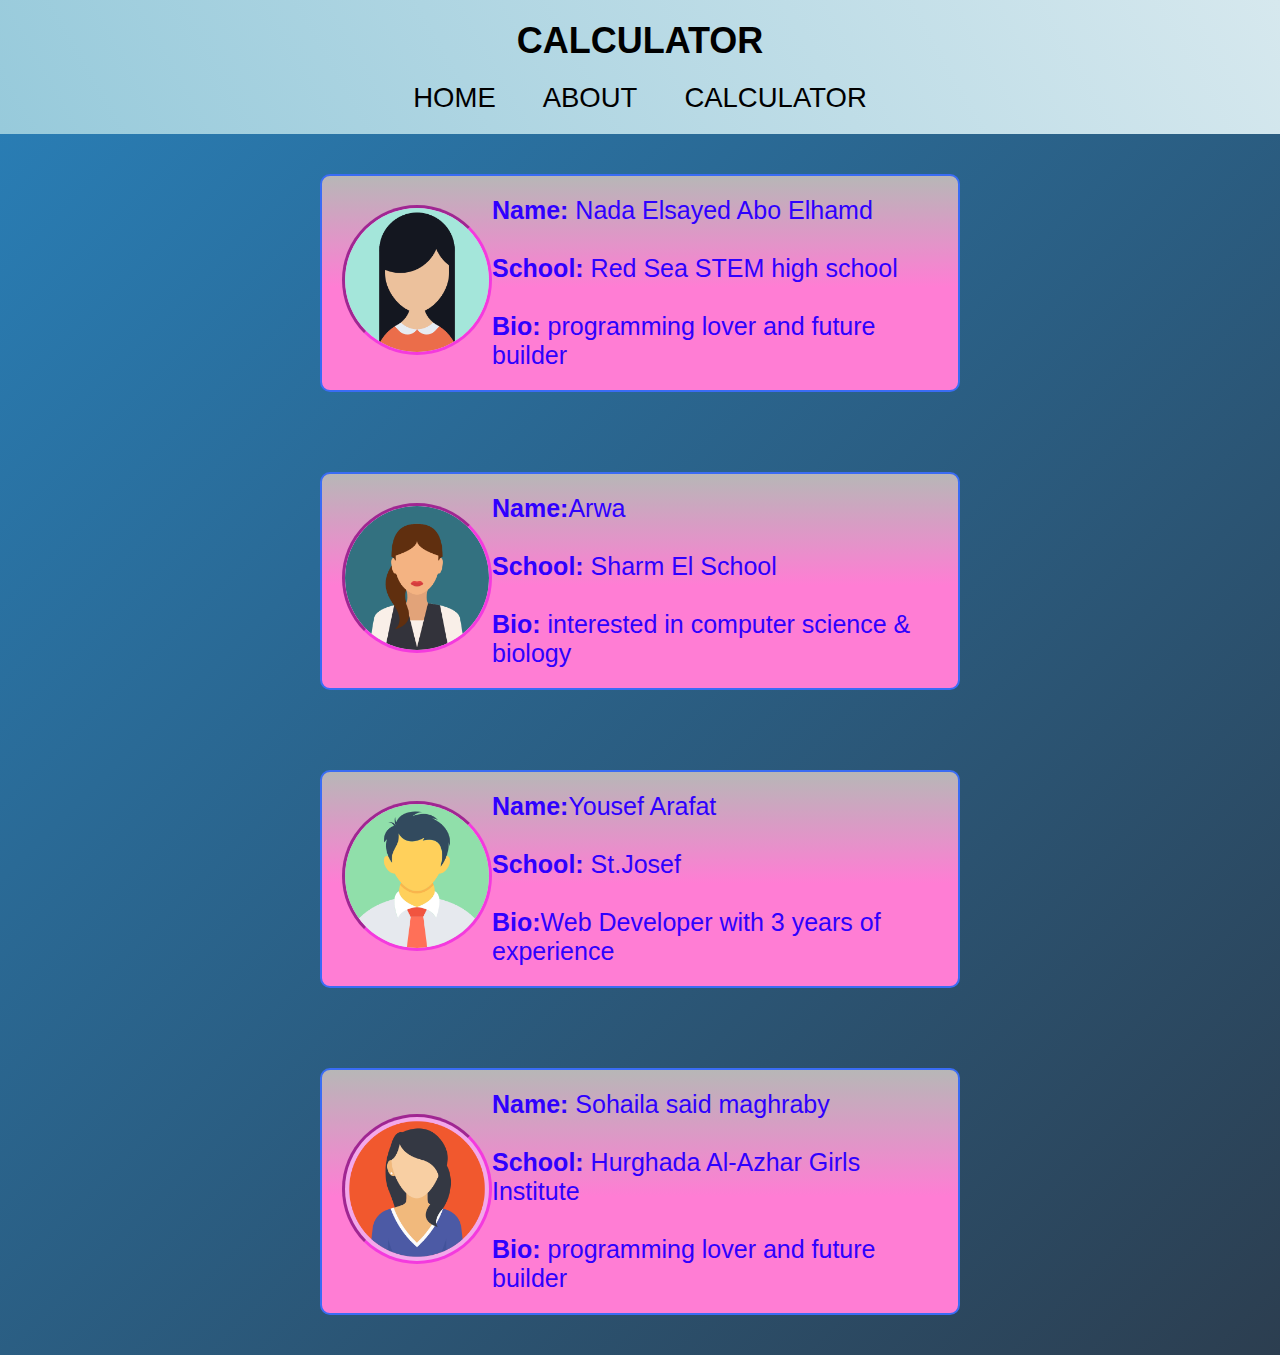
<file: about.html>
<!DOCTYPE html>
<html lang="en">
<head>
    <meta charset="UTF-8">
    <meta name="viewport" content="width=device-width, initial-scale=1.0">
    <title>ِAbout</title>
    <link rel = "stylesheet" href="about.css">
</head>
<body>
    <header>
        <h1>calculator</h1>
        <nav>
            <a href="home.html">Home</a>
            <a href="about.html">about</a>
            <a href="calc.html">calculator</a>
            </ul>
        </nav>
    </header>
    <div class="about-cards">
        <div class="card">
            <div class="avatar">
                <img src="avatar3.png" alt="avatar">
            </div>
            <p class="info">
                <span>Name:</span> Nada Elsayed Abo Elhamd<br><br>
                <span>School:</span> Red Sea STEM high school<br><br>
                <span>Bio:</span> programming lover and future builder<br>
            </p>
        </div>
        <div class="card">
            <div class="avatar">
                <img src="avatar2.png" alt="avatar">
            </div>
            <p class="info">
                <span>Name:</span>Arwa<br><br>
                <span>School:</span> Sharm El School<br><br>
                <span>Bio:</span> interested in computer science & biology<br>
            </p>
        </div>
        <div class="card">
            <div class="avatar">
                <img src="avatar1.png" alt="avatar">
            </div>
            <p class="info">
                <span>Name:</span>Yousef Arafat<br><br>
                <span>School:</span> St.Josef<br><br>
                <span>Bio:</span>Web Developer with 3 years of experience<br>
            </p>
        </div>
        <div class="card">
            <div class="avatar">
                <img src="avatar4.png" alt="avatar">
            </div>
            <p class="info">
                <span>Name:</span> Sohaila said maghraby<br><br>
                <span>School:</span> Hurghada Al-Azhar Girls Institute<br><br>
                <span>Bio:</span> programming lover and future builder<br>
            </p>
        </div>
    </div>

</body>
</html>
</file>
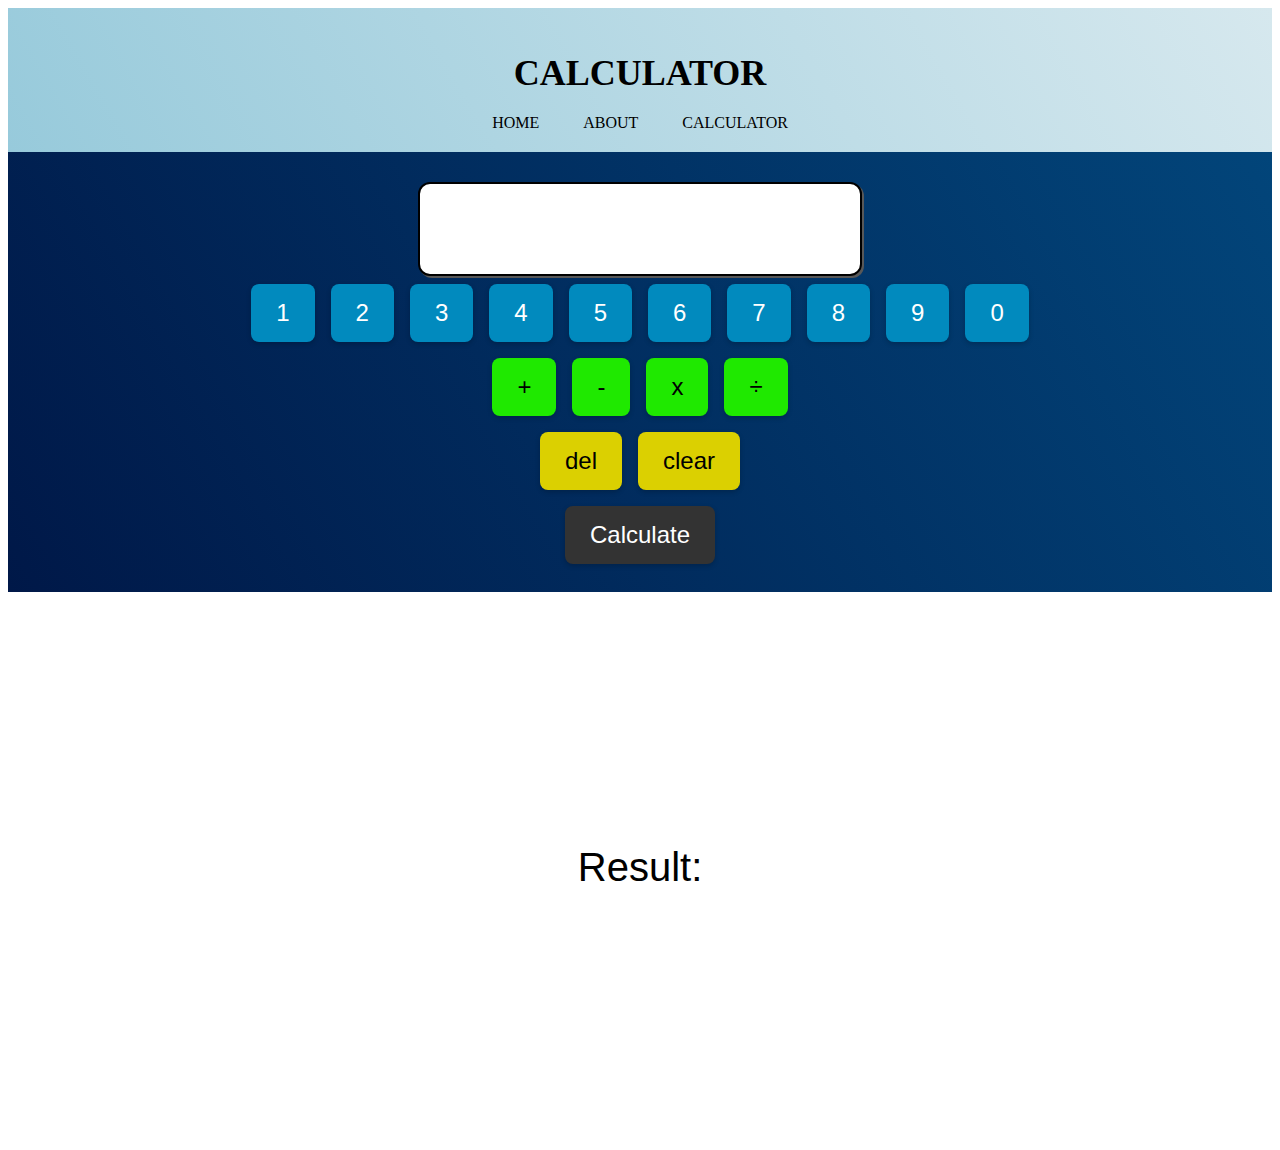
<file: calc.html>
<!DOCTYPE html>
<html lang="en">
<head>
    <meta charset="UTF-8">
    <meta name="viewport" content="width=device-width, initial-scale=1.0">
    <link rel="stylesheet" href="calc.css">
    <title>Calculator</title>
</head>
<body>

    <header>
        <h1>calculator</h1>
        <nav>
            <a href="home.html">Home</a>
            <a href="about.html">about</a>
            <a href="calc.html">calculator</a>
            </ul>
        </nav>
    </header>

    <div id="calculator">
        <div id="calc">
            <div class="input">
                <!--the user writes a mathematical expression here-->
                <input type="text" id="input-box1">                              
            </div>
            <div class="nums">
                <!-- Buttons for  numbers-->
                <button class="num" onclick="append('1')">1</button>
                <button class="num" onclick="append('2')">2</button>
                <button class="num" onclick="append('3')">3</button>
                <button class="num" onclick="append('4')">4</button>
                <button class="num" onclick="append('5')">5</button>
                <button class="num" onclick="append('6')">6</button>
                <button class="num" onclick="append('7')">7</button>
                <button class="num" onclick="append('8')">8</button>
                <button class="num" onclick="append('9')">9</button>
                <button class="num" onclick="append('0')">0</button>
            </div>
            <div class="ops">
                <!-- Buttons for  operators-->
                <button class="op" onclick="append('+')">+</button>
                <button class="op" onclick="append('-')">-</button>
                <button class="op" onclick="append('*')">x</button>
                <button class="op" onclick="append('/')">÷</button>
            </div>
            <div class="others">
                <!-- Button for deleting character from the input -->
                <button class="other" onclick="deleteChar()">del</button>
                <!-- Button for clearing the input -->
                <button class="other" onclick="clearInput()">clear</button>
            </div>
            <div>
                <button id="calculate" onclick="calculate()">Calculate</button>
            </div>
        </div>
    </div>
        
    <!-- Information bar -->
    <div id="info">
        <!-- If result of input-box1 equals the answer in input-box2 -->
        <div class="result">
            <!-- The result -->
            <label id="result">Result:</label>
        </div>
    </div>

    <script src="script.js"></script>
</body>
</html>
</file>
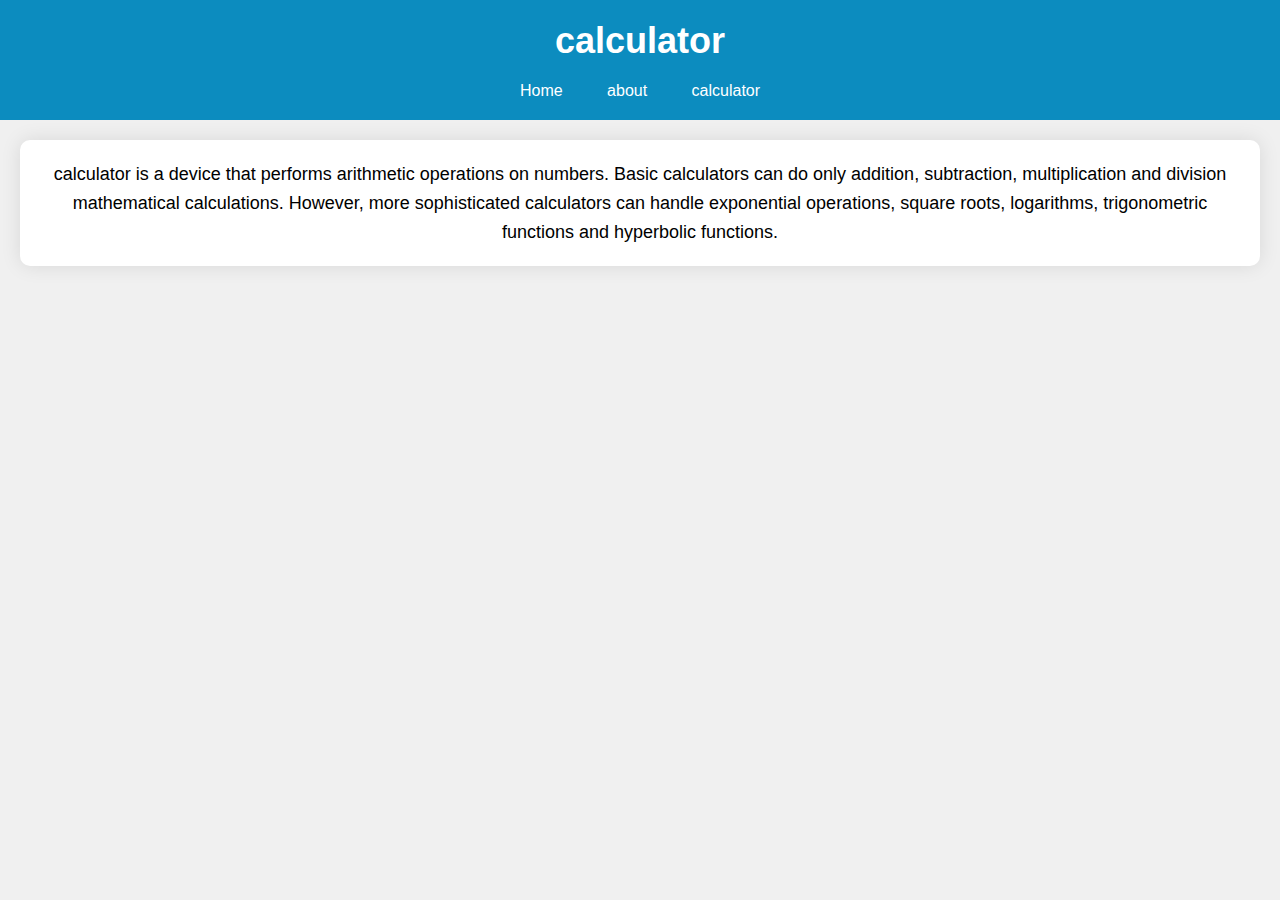
<file: home.html>
<!DOCTYPE html>
<html lang="en">
<head>
    <meta charset="UTF-8">
    <meta name="viewport" content="width=device-width, initial-scale=1.0">
    <link rel="stylesheet" href="home.css">
    <title>Home</title>
</head>
<body>
    <header>
        <h1>calculator</h1>
        <nav>
            <a href="home.html">Home</a>
            <a href="about.html">about</a>
            <a href="calc.html">calculator</a>
            </ul>
        </nav>
    </header>
    <p>calculator is a device that performs arithmetic operations on numbers.
        Basic calculators can do only addition, subtraction, multiplication and division mathematical calculations.
        However, more sophisticated calculators can handle exponential operations, square roots, logarithms, trigonometric functions and hyperbolic functions.</p>
</body>
</html>
</file>
<file: about.css>
* {
    font-family: 'Poppins', sans-serif;
    margin: 0;
    padding: 0;
    box-sizing: border-box;
    scroll-behavior: smooth;
    font-size: 25px;
}

body {
    background: rgb(238,174,202);
    background: linear-gradient(135deg, #2980b9, #2c3e50);
}

header {
    background: linear-gradient(60deg,  #97CADB 0%, #D6E8EE 100%);
    color: #000000;
    padding: 20px;
    text-align: center;
    text-transform: uppercase;
}

h1 {
    font-size: 36px;
    margin-bottom: 10px;
}

nav {
    text-align: center;
    margin-top: 20px;
}

nav a {
    color: #000000;
    text-decoration: none;
    margin: 0 10px;
    padding: 5px 10px;
    border-radius: 5px;
    transition: background-color 0.3s ease;
}

nav a:hover {
    background-color: #ffffff;
}

.logo{
    color: #295ded;
}

.card {
    background: rgb(255, 108, 206);
    color: #3a6cf4;
    background: linear-gradient(0deg, rgb(255, 125, 212) 48%, rgb(183, 183, 183) 100%);
    display: flex;
    flex-direction: row;
    align-items: center;
    justify-content: space-around;
    border: #3a6cf4 solid  2px ;
    border-radius: 10px;
    width: 50%;
    margin: 40px;
    padding: 20px;
    transition: 0.7s ease;
    color: rgb(47, 0, 255);
}

.card span {
    font-weight: 600;
}

.card:hover {
    transform: scale(1.1);
    width: 60%;
    cursor: pointer;
}

.avatar img {
    background-color: #f3a8ea;
    border-radius: 50%;
    width: 180px;
    border: #f43ade;
    border-style: inset;
    width: 150px;
    height: 150px;
}
.about-cards{
    display: flex;
    flex-direction: column;
    align-items: center;
    justify-content: center;
    overflow: hidden;
}

a {
    text-decoration: none;
    color: #3a6cf4;
    font-weight: 500;
    font-size: 1.1em;
}
</file>
<file: calc.css>
#calculator{
    background: linear-gradient(60deg,  #001848 0%, #02457A 100%);
}
#calc{
    display: flex;
    flex-direction: column;
    align-items: center;
    justify-content: center;
    max-width: 400px;
    margin: 0 auto;
    padding: 20px;
    
}

.ops,
.nums,
.others,
.input,
.caculate{
    display: flex;
    flex-direction: row;
    align-items: center;
    justify-content: center;
}

button {
    padding: 10px 20px;
    font-size: 25px;
    margin:10px ;
}

 #input-box1{
  border-radius: 40px;
  padding:20px;
  font-size:24px;
  font-family: Arial, Helvetica, sans-serif;
  border:2px solid rgb(0, 0, 0);
  border-radius:12px;
  box-shadow:2px 2px #585858;
  height: 50px;
  width: 400px;
  margin-top: 10px;
}
 .check{
    padding: 15px 25px;
    font-size: 24px;
    background-color: rgb(0, 0, 0);
    border: none;
    border-radius: 8px;
    margin: 8px;
    cursor: pointer;
    box-shadow: 0 2px 5px rgba(0, 0, 0, 0.2);
    transition: background-color 0.3s ease;
    color: #ffffff;

}
/* Styles for numbers */
 .num {
    padding: 15px 25px;
    font-size: 24px;
    background-color: #018ABE;
    border: none;
    border-radius: 8px;
    margin: 8px;
    cursor: pointer;
    box-shadow: 0 2px 5px rgba(0, 0, 0, 0.2);
    transition: background-color 0.3s ease;
    color: #ffffff;
}

/* Styles for operators */
 .op {
    padding: 15px 25px;
    font-size: 24px;
    background-color: #1fe900;
    border: none;
    border-radius: 8px;
    margin: 8px;
    cursor: pointer;
    box-shadow: 0 2px 5px rgba(0, 0, 0, 0.2);
    transition: background-color 0.3s ease;
    color: #000000;
}

/* Styles for other buttons */
 .other {
    padding: 15px 25px;
    font-size: 24px;
    background-color: rgb(219, 208, 1);
    border: none;
    border-radius: 8px;
    margin: 8px;
    cursor: pointer;
    box-shadow: 0 2px 5px rgba(0, 0, 0, 0.2);
    transition: background-color 0.3s ease;
    color:#000000;
}
/* Styles for calculate button */
#calculate {
    padding: 15px 25px;
    font-size: 24px;
    background-color: rgb(51, 51, 51);
    border: none;
    border-radius: 8px;
    margin: 8px;
    cursor: pointer;
    box-shadow: 0 2px 5px rgba(0, 0, 0, 0.2);
    transition: background-color 0.3s ease;
    color:#ffffff;
}

/* Hover effect */
 .num:hover,
 .op:hover,
 .other:hover,
 #calculate:hover {
    background-color: #b2b1b1;
    color:#000000;
    cursor: pointer;
}

/* Active effect */
 .num:active,
 .op:active,
 .other:active,
 #calculate:active{
    background-color: #82837d;
    color:#000000;
}

/*info section*/
 #info {
    height: 550px;
    width: 100%;
    display: flex;
    justify-content: center;
    align-items: center;
    font-size: 40px;
    font-family: Impact, Haettenschweiler, 'Arial Narrow Bold', sans-serif;
    background-image: url(https://www.psdgraphics.com/file/crumpled-paper-texture.jpg);
    background-position:left top;
    color:#000000;
 }

 header {
    background: linear-gradient(60deg,  #97CADB 0%, #D6E8EE 100%);
    color: #000000;
    padding: 20px;
    text-align: center;
    text-transform: uppercase;
}

h1 {
    font-size: 36px;
    margin-bottom: 10px;
}

nav {
    text-align: center;
    margin-top: 20px;
}

nav a {
    color: #000000;
    text-decoration: none;
    margin: 0 10px;
    padding: 5px 10px;
    border-radius: 5px;
    transition: background-color 0.3s ease;
}

nav a:hover {
    background-color: #ffffff;
}
</file>
<file: home.css>
/* Reset default styles */
body, h1, p, nav, ul, li, a {
    margin: 0;
    padding: 0;
}

body {
    font-family: Arial, sans-serif;
    background-color: #f0f0f0;
}

header {
    background-color: #0c8cbf;
    color: #fff;
    padding: 20px;
    text-align: center;
}

h1 {
    font-size: 36px;
    margin-bottom: 10px;
}

nav {
    text-align: center;
    margin-top: 20px;
}

nav a {
    color: #fff;
    text-decoration: none;
    margin: 0 10px;
    padding: 5px 10px;
    border-radius: 5px;
    transition: background-color 0.3s ease;
}

nav a:hover {
    background-color: #881313;
}

p {
    text-align: center;
    font-size: 18px;
    line-height: 1.6;
    margin: 20px;
    padding: 20px;
    background-color: #fff;
    border-radius: 10px;
    box-shadow: 0px 0px 20px rgba(0, 0, 0, 0.1);
}
</file>
